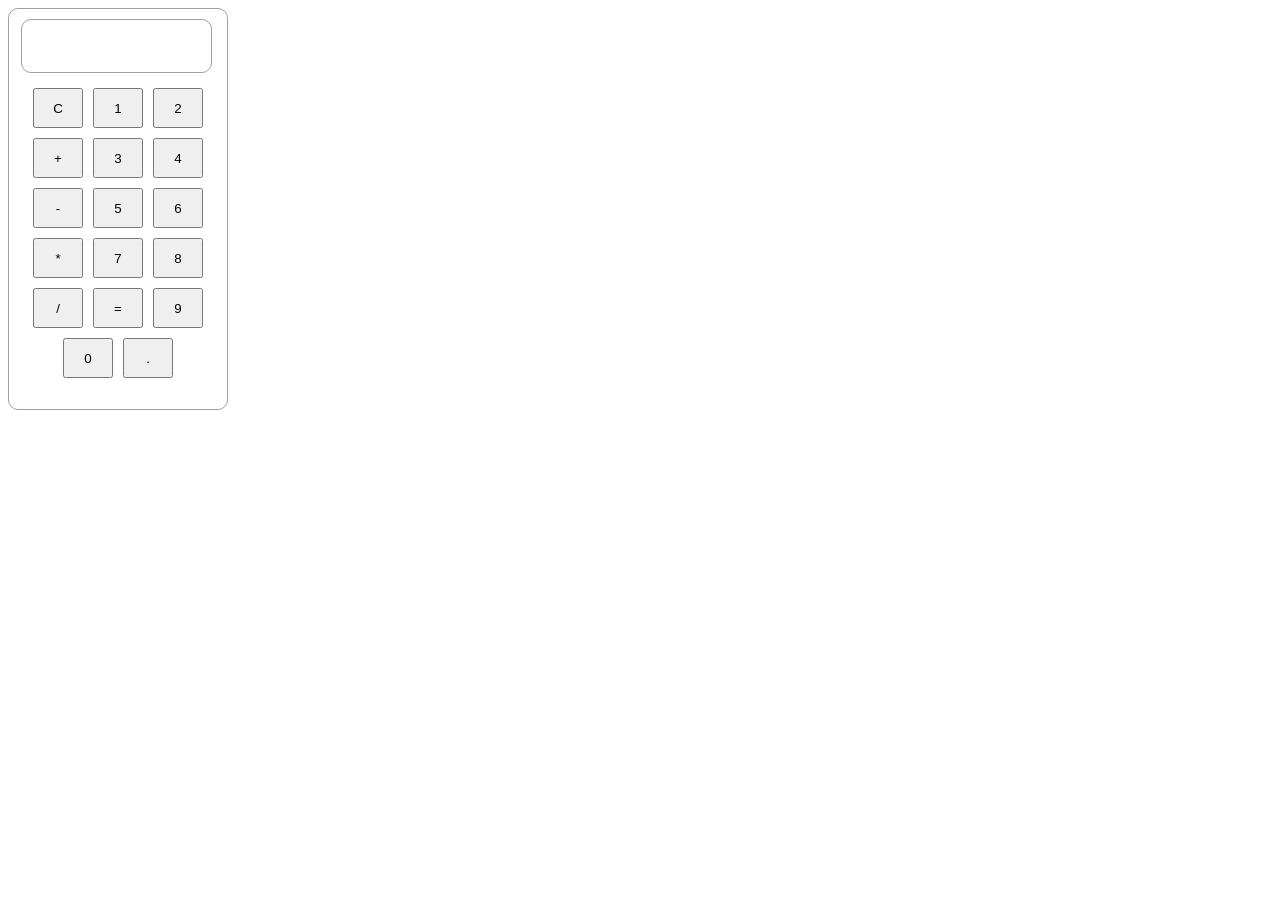
<file: index.html>
<!DOCTYPE html>
<html lang="en">
<head>
    <meta charset="UTF-8">
    <meta name="viewport" content="width=device-width, initial-scale=1.0">
    <title>ProjectCalculator</title>
    <link rel="stylesheet" href="Calculator.css">
</head>
<body>
    <div id="outer">
       <input id="input" type="text" readonly>
        <div id="button-container">
           <button class="buttons" onclick="
            currentDisplayValue = '';
             document.querySelector(`#input`).value = currentDisplayValue;
            ">C</button>
           <button class="buttons" onclick="
           currentDisplayValue = currentDisplayValue + '1';
           document.querySelector(`#input`).value = currentDisplayValue;
           ">1</button>
           <button class="buttons" onclick="
           currentDisplayValue = currentDisplayValue+'2';
           document.querySelector(`#input`).value = currentDisplayValue;
           ">2</button>
           <button class="buttons" onclick="
           currentDisplayValue = currentDisplayValue + `+`;
           document.querySelector(`#input`).value = currentDisplayValue;
           " >+</button>
           <button class="buttons"  onclick="
           currentDisplayValue = currentDisplayValue+`3`;
           document.querySelector(`#input`).value = currentDisplayValue;
           ">3</button>
           <button class="buttons"  onclick="
           currentDisplayValue = currentDisplayValue+`4`;
           document.querySelector(`#input`).value = currentDisplayValue;
           ">4</button>
           <button class="buttons"  onclick="
           currentDisplayValue = currentDisplayValue + '-';
           document.querySelector(`#input`).value = currentDisplayValue;
           ">-</button>
           <button class="buttons"  onclick="
           currentDisplayValue = currentDisplayValue+`5`;
           document.querySelector(`#input`).value = currentDisplayValue;
           ">5</button>
           <button class="buttons"  onclick="
           currentDisplayValue = currentDisplayValue+`6`;
           document.querySelector(`#input`).value = currentDisplayValue;
           ">6</button>
           <button class="buttons"  onclick="
           currentDisplayValue = currentDisplayValue + `*`;
           document.querySelector(`#input`).value = currentDisplayValue;
           ">*</button>
           <button class="buttons"  onclick="
           currentDisplayValue = currentDisplayValue+`7`;
           document.querySelector(`#input`).value = currentDisplayValue;
           ">7</button>
           <button class="buttons"  onclick="
           currentDisplayValue = currentDisplayValue+`8`;
           document.querySelector(`#input`).value = currentDisplayValue;
           ">8</button>
           <button class="buttons"  onclick="
           currentDisplayValue = currentDisplayValue + `/`;
           document.querySelector(`#input`).value = currentDisplayValue;
           ">/</button>
           <button class="buttons"  onclick="
           currentDisplayValue = eval(currentDisplayValue);
           document.querySelector(`#input`).value = currentDisplayValue;
           ">=</button>
           <button class="buttons"  onclick="
           currentDisplayValue = currentDisplayValue+`9`;
           document.querySelector(`#input`).value = currentDisplayValue;
           ">9</button>
           <button class="buttons"  onclick="
           currentDisplayValue = currentDisplayValue +`0`;
           document.querySelector(`#input`).value = currentDisplayValue;
           ">0</button>
           <button class="buttons"  onclick="
           currentDisplayValue = currentDisplayValue + '.';
           document.querySelector(`#input`).value = currentDisplayValue;
           ">.</button>
           

        
        </div>
        
    </div>
    <script>
        let currentDisplayValue = '';
        document.querySelector("#input").value = currentDisplayValue;
    </script>
</body>
</html>
</file>
<file: Calculator.css>
body{
   align-content: center;
}
#outer{
    height: 400px;
    width: 218px ;
    border: 1px solid rgb(164, 158, 158);
    border-radius: 10px;

}
#input{
   width: 85%;
   margin: 10px;
   margin-left: 12px;
    height: 50px;
    border: 1px rgb(165, 155, 155) solid;
    border-radius: 10px;
    
}
#button-container{
    display: flex;
    justify-content: center;
    flex-wrap: wrap;
    flex-direction: row;
}
.buttons{
    height: 40px;
    width: 50px;
    margin: 5px;

}
</file>
